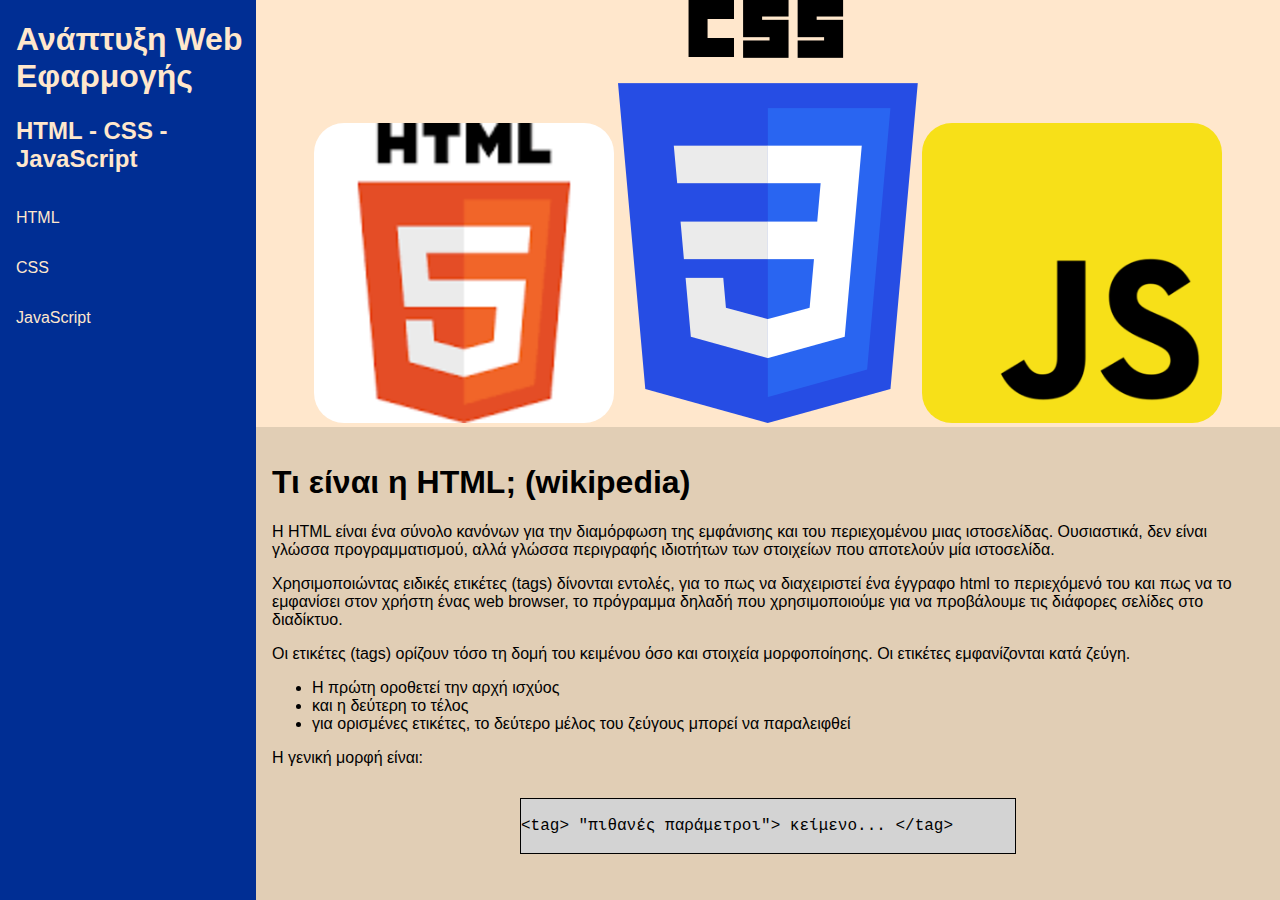
<file: flex-site/index.html>
<!DOCTYPE html>
<html lang="en">
<head>
  <meta charset="UTF-8">
  <meta http-equiv="X-UA-Compatible" content="IE=edge">
  <meta name="viewport" content="width=device-width, initial-scale=1.0">
  <link rel="stylesheet" href="./style/main.css">
  <title>Document</title>
</head>
<body>
  <div class="container" >
    <header>
      <div class="header-title">
        <h1>Ανάπτυξη Web Εφαρμογής</h1>
        <h2> HTML - CSS - JavaScript</h2>
      </div>
      <input class="side-menu" type="checkbox" id="side-menu">
      <label class="hamb" for="side-menu">
        <span class="hamb-line"></span>
      </label>
      <nav class="active">
        <ul>
          <li><a href="#html">HTML</a></li>
          <li><a href="#css">CSS</a></li>
          <li><a href="#javascript">JavaScript</a></li>
        </ul>
      </nav>

    </header>

    <main>
      <div class="banner">
        <img class="banner-images" src="./images/html5-logo.png" >
        <img class="banner-images" src="./images/css3-logo.png">
        <img class="banner-images" src="./images/javascript-logo.png">

      </div>

      <section class="bgcolor-beige" id="html">
        <h1>Τι είναι η HTML; (wikipedia)</h1>
        
        <p>Η HTML είναι ένα σύνολο κανόνων για την διαμόρφωση της εμφάνισης και του περιεχομένου μιας ιστοσελίδας. Ουσιαστικά, δεν
        είναι γλώσσα προγραμματισμού, αλλά γλώσσα περιγραφής ιδιοτήτων των στοιχείων που αποτελούν μία ιστοσελίδα.</p>
        
        <p>Χρησιμοποιώντας ειδικές ετικέτες (tags) δίνονται εντολές, για το πως να διαχειριστεί ένα έγγραφο html το περιεχόμενό του
        και πως να το εμφανίσει στον χρήστη ένας web browser, το πρόγραμμα δηλαδή που χρησιμοποιούμε για να προβάλουμε τις
        διάφορες σελίδες στο διαδίκτυο.</p>
        
        <p>Οι ετικέτες (tags) ορίζουν τόσο τη δομή του κειμένου όσο και στοιχεία μορφοποίησης. Οι ετικέτες εμφανίζονται κατά ζεύγη.</p>
        
        <ul>
          <li>Η πρώτη οροθετεί την αρχή ισχύος</li> 
          <li>και η δεύτερη το τέλος</li>
          <li>για ορισμένες ετικέτες, το δεύτερο μέλος του ζεύγους μπορεί να παραλειφθεί</li> 
        </ul>
        <p>Η γενική μορφή είναι:
          <pre>
            <code>
&lt;tag&gt; "πιθανές παράμετροι"&gt; κείμενο... &lt;/tag&gt;
            </code>
          </pre>
        
        </p>
        
        Για να δημιουργηθεί ένα αρχείο html, αρκεί ένα αρχείο απλού κειμένου, το οποίο θα έχει κατάληξη .html ή .htm και το
        αρχείο αυτό να περιέχει τις επιθυμητές εντολές με τις ανάλογες παραμέτρους τους.
      </section>

      <section id="css">
        <h1>Τι είναι η γλώσσα CSS; (wikipedia)</h1>
        
        <p>Η CSS, αρχικά των λέξεων Cascading Style Sheets, είναι μια γλώσσα σήμανσης για τον καθορισμό της μορφής και εμφάνισης
        εγγράφων HTML. Περιλαμβάνει κανόνες που καθορίζουν τη διάταξη και τη μορφοποίηση των στοιχείων ενός εγγράφου HTML.</p>

        <p>Η χρήση ενός συνόλου κανόνων CSS γίνεται συνήθως με σύνδεση του αντίστοιχου αρχείου με επέκταση .css μέσα στο έγγραφο
        HTML με έναν από τους παρακάτω τρόπους:</p>
        
        <ul>
          <li>με την ετικέτα link, μέσα στην ετικέτα head</li>
          <li>με ενσωμάτωση των κανόνων στο έγγραφο HTML με την ετικέτα style</li>
        </ul>        
        
        <pre>
          <code>
&lt;link rel='stylesheet' media='screen' href='to‐styl‐mou.css'&gt;
&lt;style&gt; h1 {color: red;} &lt;/style&gt;
          </code>
        </pre>
             
       <p>
        Οι κανόνες μορφοποίησης CSS συντάσσονται σε μορφή απλού κειμένου και αποτελούνται από έναν «επιλογέα» και κανόνες (μέσα
        σε αγκύλες) που διαχωρίζονται από το ελληνικό ερωτηματικό «;» και αποτελούνται από ζεύγη ονομάτων και τιμών χωρισμένα με
        άνω κάτω τελεία «:».
       </p> 
        
        <pre>
          <code>
p {
color: green;
border‐bottom: 1px solid black;
padding: 10px;
}
          </code>
        </pre>
        
        <p>Το παραπάνω παράδειγμα καθορίζει ότι όλες οι παράγραφοι (p) θα έχουν:</p>
        
        <ul>
          <li>χρώμα κειμένου πράσινο,</li>
          <li>κάτω περίγραμμα πάχους 1 pixel,</li>
          <li>και περιθώριο 10 pixel από κάθε πλευρά της παραγράφου</li>
        </ul>
        
        <p>Οι «επιλογείς» είναι ονόματα ετικετών της γλώσσας HTML (όπως P, H1, div) αλλά συνήθως χρησιμοποιούνται σε συνδυασμό με
        κλάσεις (ιδιότητα class των ετικετών) ή κωδικούς αναγνώρισης (ιδιότητα id των ετικετών).</p>

        <p>Οι κλάσεις ομαδοποιούν κάποια στοιχεία, ενώ οι κωδικοί αναγνώρισης χρησιμοποιούνται για τον μοναδικό προσδιορισμό
        κάποιων στοιχείων.</p>
        
        <p>Παράδειγμα συνδυασμού επιλογέα με κωδικό αναγνώρισης:</p>

        <pre>
          <code>
p#title {
color: red;
font‐size: 20px;
}
          </code>
        </pre>
        
        <p>
          Το παραπάνω παράδειγμα καθορίζει ότι για την παράγραφο με κωδικό αναγνώρισης title, το χρώμα γραμμάτων θα είναι κόκκινο
          και το μέγεθος 20pixel.
        </p>
       
        <p>Παράδειγμα συνδυασμού επιλογέα με κλάση:</p>
        
        <pre>
          <code>
p.myparagraph {
padding‐left: 20px;
border‐left: 2px;
}
          </code>
        </pre>
        
        <p>Το παραπάνω παράδειγμα καθορίζει ότι για όλες τις παραγράφους με κλάση myparagraph θα υπάρχει περιθώριο αριστερά 20pixel
        και περίγραμμα αριστερά 2pixel.</p>
        
      </section>
      <section class="bgcolor-beige" id="javascript">
        <h1>Τι είναι η γλώσσα Javascript; (wikipedia)</h1>  
        <p>
          Η JavaScript (JS) είναι διερμηνευμένη γλώσσα προγραμματισμού για ηλεκτρονικούς υπολογιστές. Αρχικά αποτέλεσε μέρος της
          υλοποίησης των φυλλομετρητών Ιστού, ώστε τα σενάρια από την πλευρά του πελάτη (client-side scripts) να μπορούν να
          επικοινωνούν με τον χρήστη, να ανταλλάσσουν δεδομένα ασύγχρονα και να αλλάζουν δυναμικά το περιεχόμενο του εγγράφου που
          εμφανίζεται.
        </p>
        
        <p>
          Η JavaScript είναι μια γλώσσα σεναρίων που βασίζεται στα πρωτότυπα (prototype-based), είναι δυναμική, με ασθενείς τύπους
          και έχει συναρτήσεις ως αντικείμενα πρώτης τάξης. Η σύνταξή της είναι επηρεασμένη από τη C. Η JavaScript αντιγράφει
          πολλά ονόματα και συμβάσεις ονοματοδοσίας από τη Java, αλλά γενικά οι δύο αυτές γλώσσες δε σχετίζονται και έχουν πολύ
          διαφορετική σημασιολογία. Οι βασικές αρχές σχεδιασμού της JavaScript προέρχονται από τις γλώσσες προγραμματισμού Self
          και Scheme. Είναι γλώσσα βασισμένη σε διαφορετικά προγραμματιστικά παραδείγματα (multi-paradigm), υποστηρίζοντας
          αντικειμενοστρεφές, προστακτικό και συναρτησιακό στυλ προγραμματισμού.
        </p>
        
        <p>
          Το πρότυπο της γλώσσας κατά τον οργανισμό τυποποίησης ECMA ονομάζεται ECMAscript</p>

        <h1>Δείγμα κώδικα Javascript</h1>
        <p>Ο κώδικας Javascript μιας σελίδας περικλείεται από τις ετικέτες της HTML 
          &lt;script type="text/javascript"&gt; και &lt;/script&gt;.
        </p>
        
         
        <p>Για παράδειγμα, ο ακόλουθος κώδικας Javascript εμφανίζει ένα πλαίσιο διαλόγου με το κείμενο "Γεια σου, κόσμε!":</p>
             
        <pre>
          <code>
&lt;script type="text/javascript"&gt;
  alert('Γεια σου, κόσμε!');
&lt;/script&gt;
          </code>
        </pre>       
                
        
        <p>Αν ο κώδικας Javascript περιέχει περισσότερες από μία εντολές, αυτές θα πρέπει να διαχωριστούν μεταξύ τους με το
        χαρακτήρα του ελληνικού ερωτηματικού ';' (δηλαδή της λατινικής άνω τελείας). Η χρήση του χαρακτήρα αυτού για την
        τελευταία εντολή δεν είναι απαραίτητη. Η διαχώριση των εντολών στους νεότερους φυλλομετρητές (browsers) δεν είναι
        απαραίτητη.</p>
        
        
        <p>
          Μια άλλη βασική εντολή, η window.prompt("μήνυμα προς το χρήστη"), ζητάει από το χρήστη να συμπληρώσει ένα κομμάτι μιας
          αίτησης απευθείας ώστε τα δεδομένα να χρησιμοποιηθούν σαν κείμενo:
        </p>
        
        <pre>
          <code>
&lt;script&gt;
  var firstVariable = window.prompt("PLEASE FILL IN YOUR NAME")
  alert("Your name is " + firstVariable + ".")
&lt;/script&gt;
          </code>
        </pre>
      

      </section>
    </main>
  </div>

</body>
</html>
</file>
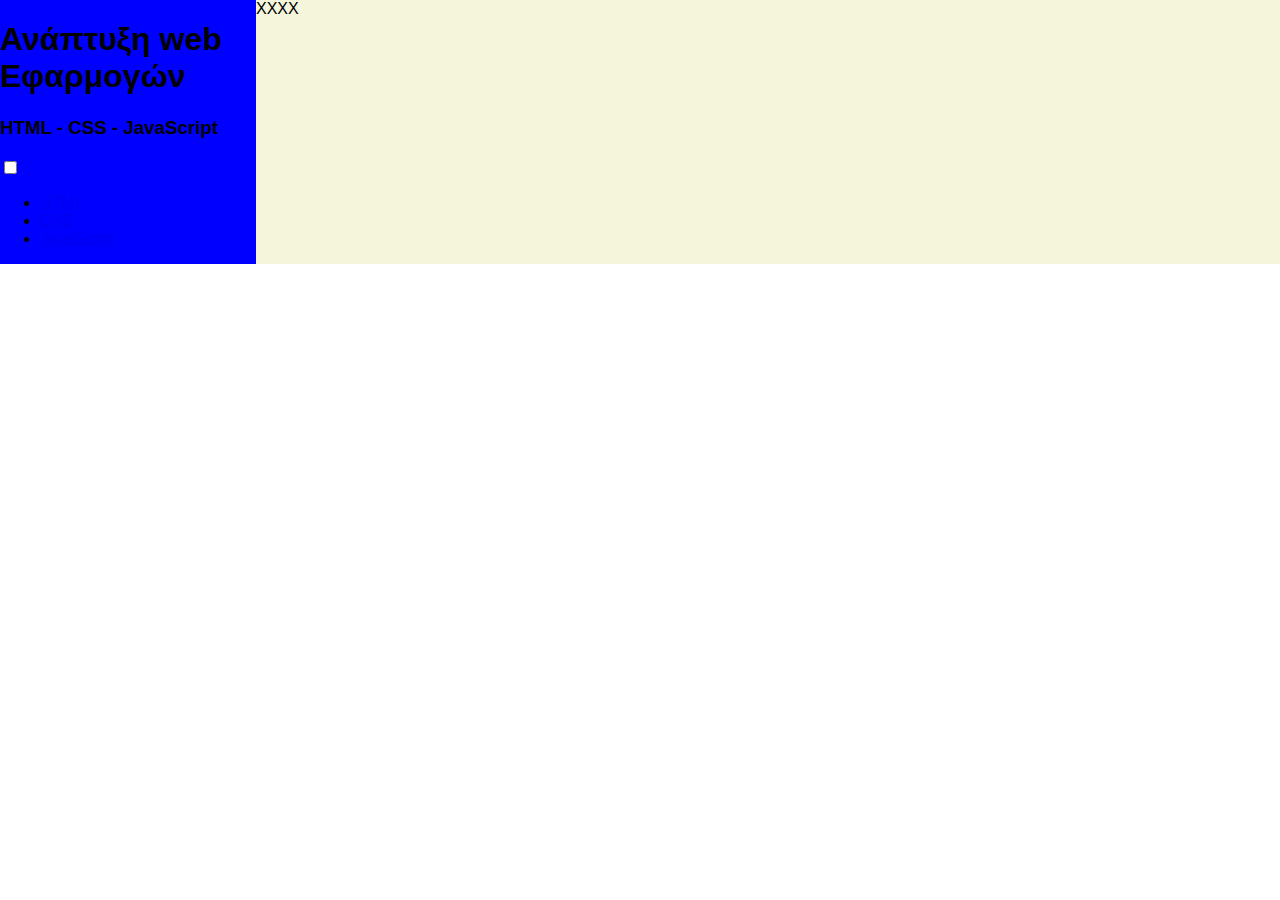
<file: grid-site/index.html>
<!DOCTYPE html>
<html lang="en">
<head>
  <meta charset="UTF-8">
  <meta http-equiv="X-UA-Compatible" content="IE=edge">
  <meta name="viewport" content="width=device-width, initial-scale=1.0">
  <link rel="stylesheet" href="./style/main.css">
  <title>Grid-site</title>
</head>
<body>
  <div class="container">
    <header>
      <div class="header-title">
        <h1>Ανάπτυξη web Εφαρμογών</h1>
        <h3>HTML - CSS - JavaScript</h3>
      </div>
      <input type="checkbox" class="side-menu" id="side-menu">
      <label for="side-menu" class="hamb">
        <span class="hamb-line"></span>
      </label>
      <nav class="navbar active">
        <ul>
          <li><a href="#html">HTML</a></li>
          <li><a href="#css">CSS</a></li>
          <li><a href="#javascript">JavaScript</a></li>
        </ul>
      </nav>
    </header>

    <main>
      XXXX
    </main>
  </div>
</body>
</html>
</file>
<file: flex-site/style/main.css>
:root{
  --navy:#002E94;
  --blue:#083AA9;
  --beige:#E1CEB5;
  --wedding:#FFE7CC;
}

*{
  box-sizing: border-box;
}

html{
  scroll-behavior: smooth;
}

body{
  font-family: Arial, Helvetica, sans-serif;
  margin: 0;
  padding: 0;
}

.container{
  display: flex;
  flex-direction: row;
}

header {
  background-color: var(--navy);
  color:var(--wedding);
  flex: 1 20%;

}

.header-title{
  margin-left: 1rem;
}

main{
  background-color: var(--wedding);
  flex: 2 80%;
  height: 100vh;
  overflow: scroll;
  scroll-behavior: smooth;
}

nav ul {
  width: 100%;
  padding: 0;
  margin: 0;
}

nav li {
  list-style: none;
}

nav li a{
  display: block;
  padding: 1rem;
  text-decoration: none;
  color:var(--wedding);
}

nav li a:hover{
  background-color: var(--blue);
}

.banner{
  text-align: center;
}

.banner img{
  width: 300px;
  height: auto;
  border-radius: 10%;
}

.banner-images{
  margin-left: auto;
  margin-right: auto;
}

code{
  font-family: 'Courier New', Courier, monospace;
  background-color: lightgray;
  border: 1px solid black;
  display: block;
  width:50%;
  margin-left: auto;
  margin-right: auto;
}

pre{
  white-space: pre-wrap;
}

.bgcolor-beige{
  background-color: var(--beige);
}

section{
  padding: 1rem;
}

.hamb{
  position: absolute;
  top:6rem;
  right:5rem;
  cursor: pointer;
  padding: auto;
}

.hamb-line{
  background: white;
  display: none;
  height: 2px;
  position: relative;
  width: 30px;
}

.hamb-line::before,
.hamb-line::after{
  background:white;
  content: '';
  display:block;
  height:100%;
  position:absolute;
  width:100%;
  transition: all .2s ease-out;
}

.hamb-line::before{
 top:5px; 
}
.hamb-line::after{
  top:-5px;
}

.side-menu{
  display: none;
}

.side-menu:checked ~ nav.active {
  display: flex;

}

.side-menu:checked ~ .hamb .hamb-line{
  background: transparent;
}

.side-menu:checked ~ .hamb .hamb-line::before {
  transform: rotate(-45deg);
}

.side-menu:checked ~ .hamb .hamb-line::after {
  transform: rotate(45deg);
  top:0;
}


@media screen and (max-width:600px) {
  .container {
      flex-direction: column;
    }

    header{
      width: 100%;
      position:sticky;
      top: 0;
    }

    nav li {
      text-align: center;
    }

    .hamb-line {
      display: block;
    }

    nav.active {
      display: none;
    }

    main{
      overflow: auto;
    }
}
</file>
<file: grid-site/style/main.css>
*{
  box-sizing: border-box;

}

body{
  font-family: Arial, Helvetica, sans-serif;
  margin:0;
  padding: 0;
}

.container{
  display:grid;
  grid-template-columns: 20% 80%;
  gap: 0px;
}
header{
  background-color: blue;
}

main{
  background-color: beige;
}

@media screen and (max-width: 600px){
  .container{
    grid-template-columns: 100%;
  }
}
</file>
